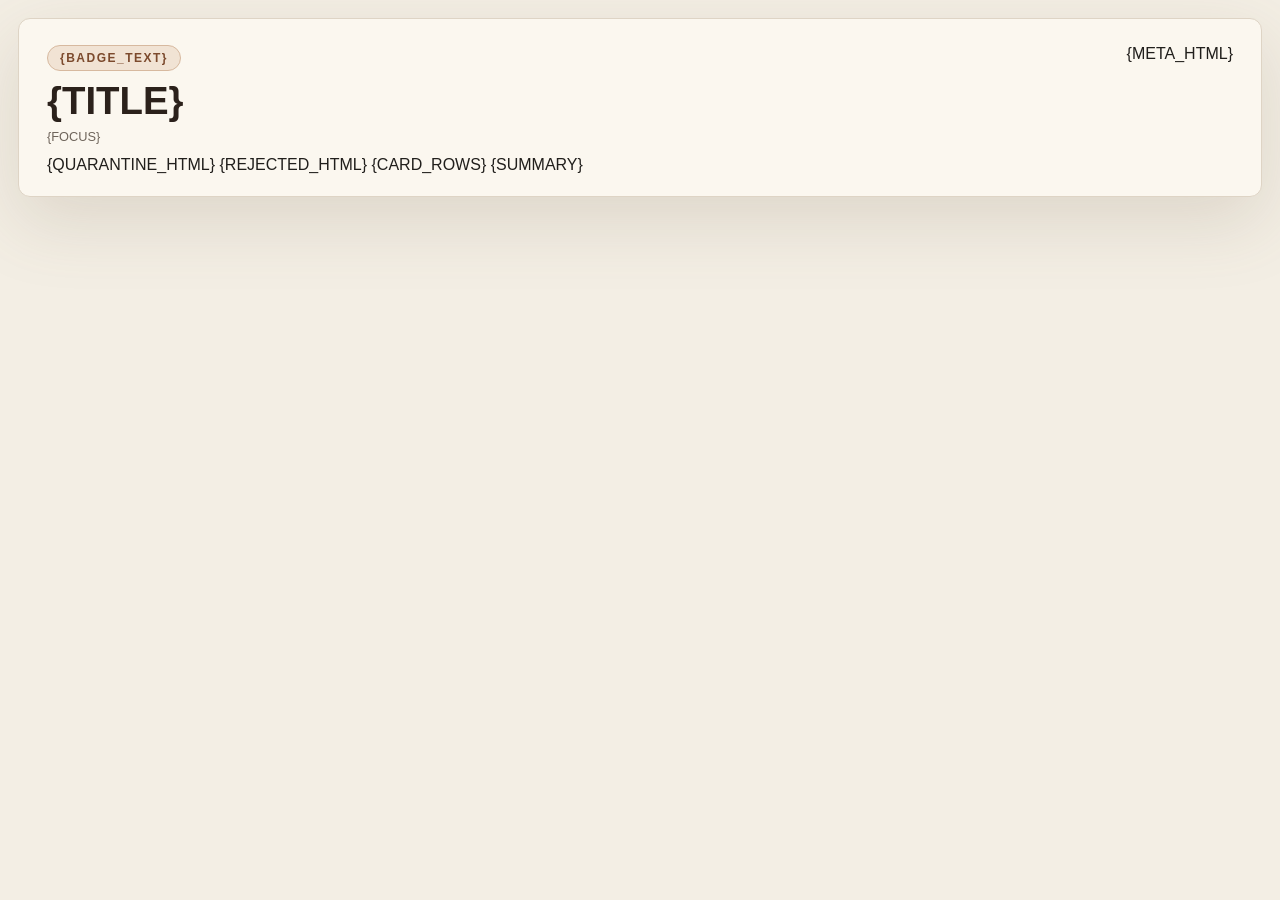
<file: templates/poster.html>
<!DOCTYPE html>
<html lang="zh-CN">
<head>
<meta charset="UTF-8">
<meta name="viewport" content="width=device-width, initial-scale=1.0">
<title>WildIdea · {TITLE}</title>
<style>
  * { box-sizing: border-box; margin: 0; padding: 0; }
  body {
    min-height: 100vh;
    background: #f3eee4;
    color: #211f1c;
    font-family: -apple-system, "PingFang SC", "Microsoft YaHei", "Noto Sans SC", BlinkMacSystemFont, "Segoe UI", sans-serif;
    padding: 18px;
  }
  .slide {
    max-width: 1600px;
    margin: 0 auto;
    background: #fbf7ef;
    border: 1px solid #ded4c5;
    border-radius: 12px;
    padding: 26px 28px 22px;
    box-shadow: 0 24px 70px #6f5f4a2b;
  }
  header {
    display: flex;
    justify-content: space-between;
    gap: 20px;
    align-items: flex-start;
    margin-bottom: 12px;
  }
  .kicker {
    display: inline-flex;
    align-items: center;
    gap: 8px;
    color: #7c4a2d;
    border: 1px solid #d7b99f;
    background: #f1e3d4;
    border-radius: 999px;
    padding: 5px 12px;
    font-size: 12px;
    font-weight: 800;
    letter-spacing: 1.5px;
  }
  h1 {
    margin-top: 9px;
    font-size: clamp(22px, 3vw, 48px);
    line-height: 1.08;
    font-weight: 900;
    letter-spacing: 0;
    color: #2b211b;
  }
  .subtitle {
    margin-top: 8px;
    color: #6f655b;
    font-size: clamp(12px, 1vw, 16px);
  }
  .stats {
    display: flex;
    flex-wrap: wrap;
    justify-content: flex-end;
    gap: 8px;
    max-width: 520px;
    flex-shrink: 0;
  }
  .stat {
    min-width: 100px;
    background: #f4eadc;
    border: 1px solid #dfcfbd;
    border-radius: 8px;
    padding: 8px 10px;
    text-align: right;
  }
  .stat b { display: block; color: #8a4f32; font-size: 17px; line-height: 1; margin-bottom: 3px; }
  .stat span { color: #766b60; font-size: 11px; }
  .ban {
    background: #f6efe5;
    border: 1px dashed #d9c7b6;
    border-radius: 9px;
    padding: 8px 12px;
    margin-bottom: 12px;
    display: flex;
    align-items: center;
    gap: 10px;
    color: #766b60;
    font-size: 11px;
    flex-wrap: wrap;
  }
  .ban strong { color: #463a31; white-space: nowrap; }
  .ban .tags { display: flex; flex-wrap: wrap; gap: 5px; }
  .ban span {
    background: #efe2d4;
    border-radius: 5px;
    padding: 2px 7px;
    text-decoration: line-through;
    color: #8a7d70;
    white-space: nowrap;
  }
  .cards {
    display: grid;
    grid-template-columns: repeat(3, 1fr);
    grid-auto-rows: auto;
    align-items: start;
    gap: 10px;
    margin-bottom: 14px;
  }
  .card {
    background: #fffaf2;
    border: 1px solid #dfd1c2;
    border-radius: 9px;
    padding: 11px 13px 10px;
    position: relative;
    overflow: visible;
    height: auto;
    display: flex;
    flex-direction: column;
    gap: 4px;
  }
  .card::before {
    content: "";
    position: absolute;
    top: 0; left: 0; right: 0;
    height: 2px;
    background: linear-gradient(90deg, #b46b45, #d7a86e);
  }
  .id {
    display: flex;
    justify-content: space-between;
    gap: 8px;
    color: #8b7f73;
    font-size: 10px;
    font-weight: 800;
    letter-spacing: 0.4px;
    margin-bottom: 3px;
  }
  .id em { color: #8a4f32; font-style: normal; }
  .slot {
    color: #3b271c;
    background: #ead1ba;
    border-radius: 999px;
    padding: 2px 7px;
    font-size: 10px;
    font-weight: 900;
    white-space: nowrap;
    letter-spacing: 0;
  }
  .source {
    color: #817569;
    font-size: 10px;
    font-weight: 800;
    letter-spacing: 0.2px;
    margin-bottom: 4px;
  }
  .source strong { color: #8a4f32; font-weight: 900; }
  .proto {
    color: #5c5148;
    background: #f6efe5;
    border: 1px solid #eadbc9;
    border-radius: 7px;
    padding: 5px 7px;
    font-size: clamp(11px, 0.78vw, 12px);
    line-height: 1.38;
    margin-bottom: 4px;
    overflow: visible;
    word-break: break-word;
    overflow-wrap: break-word;
  }
  .proto strong { color: #8a4f32; }
  .name {
    color: #7c4a2d;
    font-size: clamp(14px, 1.05vw, 17px);
    font-weight: 900;
    line-height: 1.2;
    margin-bottom: 5px;
    overflow: visible;
    word-break: break-word;
  }
  .desc {
    color: #38322d;
    font-size: clamp(13px, 0.95vw, 15px);
    line-height: 1.42;
    margin-bottom: 7px;
    overflow: visible;
    word-break: break-word;
    overflow-wrap: break-word;
  }
  .fail {
    color: #766b60;
    font-size: clamp(10px, 0.72vw, 11.5px);
    line-height: 1.35;
    border-top: 1px solid #e1d2c2;
    padding-top: 6px;
    overflow: visible;
    word-break: break-word;
    overflow-wrap: break-word;
  }
  .rejected {
    margin-top: -4px;
  }
  .rejected span {
    text-decoration: none;
    color: #7e6f62;
  }
  .bottom {
    display: flex;
    justify-content: space-between;
    gap: 18px;
    align-items: center;
    color: #665d55;
    font-size: 12px;
    flex-wrap: wrap;
  }
  .bottom strong { color: #7c4a2d; }
  .footer { color: #9a8f83; font-size: 10px; letter-spacing: 1px; white-space: nowrap; }

  /* 平板：3列 */
  @media (max-width: 1200px) {
    .cards { grid-template-columns: repeat(3, 1fr); }
    header { flex-direction: column; }
    .stats { max-width: none; justify-content: flex-start; }
  }
  /* 窄屏/大手机横屏：2列 */
  @media (max-width: 780px) {
    .cards { grid-template-columns: repeat(2, 1fr); }
    .slide { padding: 16px 14px 14px; }
    h1 { font-size: 20px; }
    .name { font-size: 14px; }
    .proto { font-size: 11px; }
    .desc { font-size: 13px; }
    .fail { font-size: 11px; }
  }
  /* 手机竖屏：1列 */
  @media (max-width: 500px) {
    .cards { grid-template-columns: 1fr; }
    body { padding: 8px; }
    .slide { padding: 12px 10px 10px; border-radius: 8px; }
    .ban { font-size: 10px; }
  }
</style>
</head>
<body>
<main class="slide">
  <header>
    <div>
      <div class="kicker">{BADGE_TEXT}</div>
      <h1>{TITLE}</h1>
      <div class="subtitle">{FOCUS}</div>
    </div>
    {META_HTML}
  </header>

  {QUARANTINE_HTML}
  {REJECTED_HTML}
  {CARD_ROWS}
  {SUMMARY}
</main>
</body>
</html>
</file>
